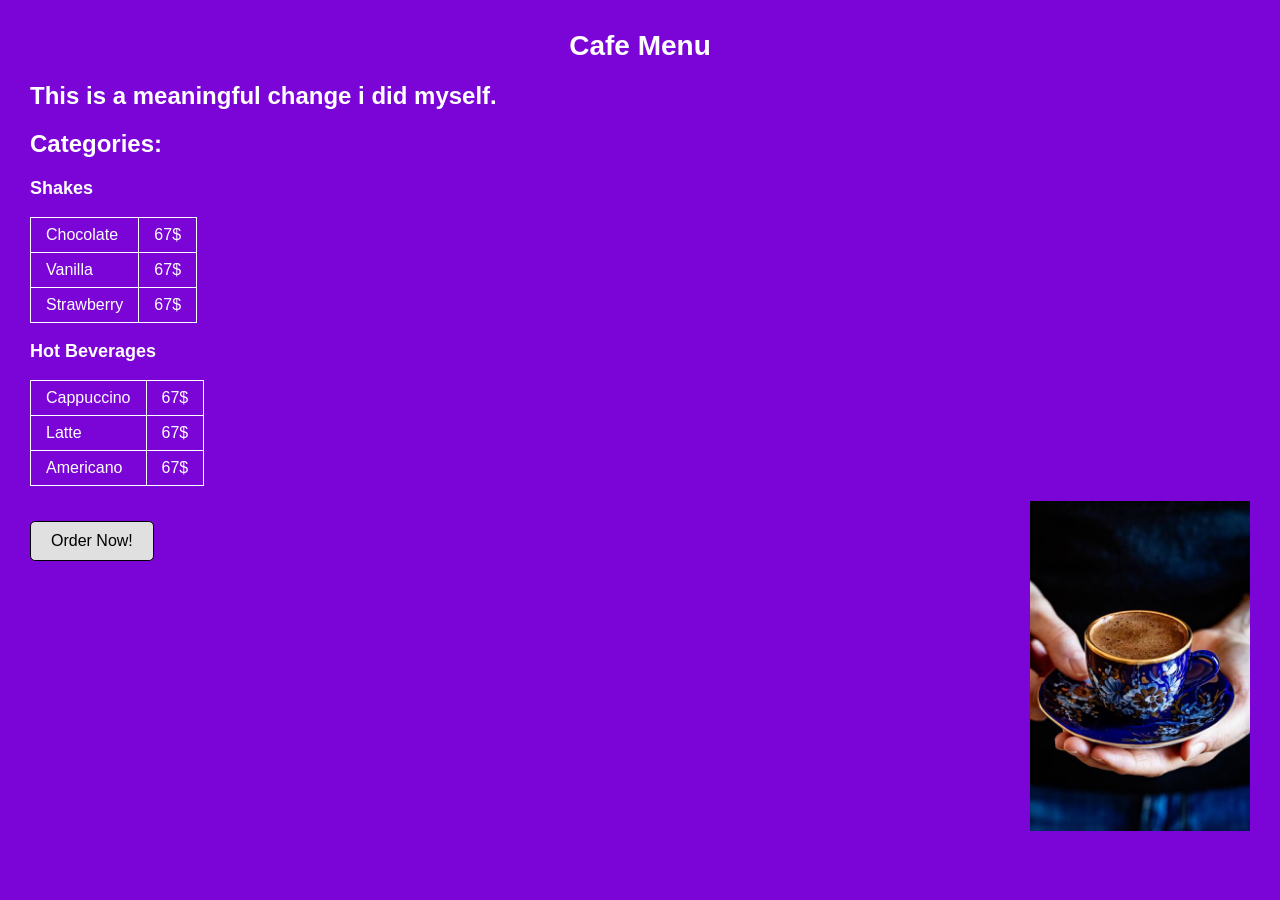
<file: index.html>
<!-- Muhammad Hasan Rasheed -->
<!-- 26i-3300 -->
<!-- SE-E -->

<!DOCTYPE html>
<html lang="en">
    <!-- Muhammad Hasan Rasheed -->
<!-- 26i-3300 -->
<!-- SE-E -->
<head>
    <title>Cafe Menu</title>
    <link rel="stylesheet" href="style.css">
</head>
<body>
    <h1>Cafe Menu</h1>
    <h2>This is a meaningful change i did myself. </h2>
    <h2>Categories:</h2>
    
    <h3>Shakes</h3>
    <table>
        <tr>
            <td>Chocolate</td>
            <td>67$</td>
        </tr>
        <tr>
            <td>Vanilla</td>
            <td>67$</td>
        </tr>
        <tr>
            <td>Strawberry</td>
            <td>67$</td>
        </tr>
    </table>

    <h3>Hot Beverages</h3>
    <table>
        <tr>
            <td>Cappuccino</td>
            <td>67$</td>
        </tr>
        <tr>
            <td>Latte</td>
            <td>67$</td>
        </tr>
        <tr>
            <td>Americano</td>
            <td>67$</td>
        </tr>
    </table>

    <img src="./images.jfif" alt="A description of the image">

    <button>Order Now!</button>
</body>
</html>
</file>
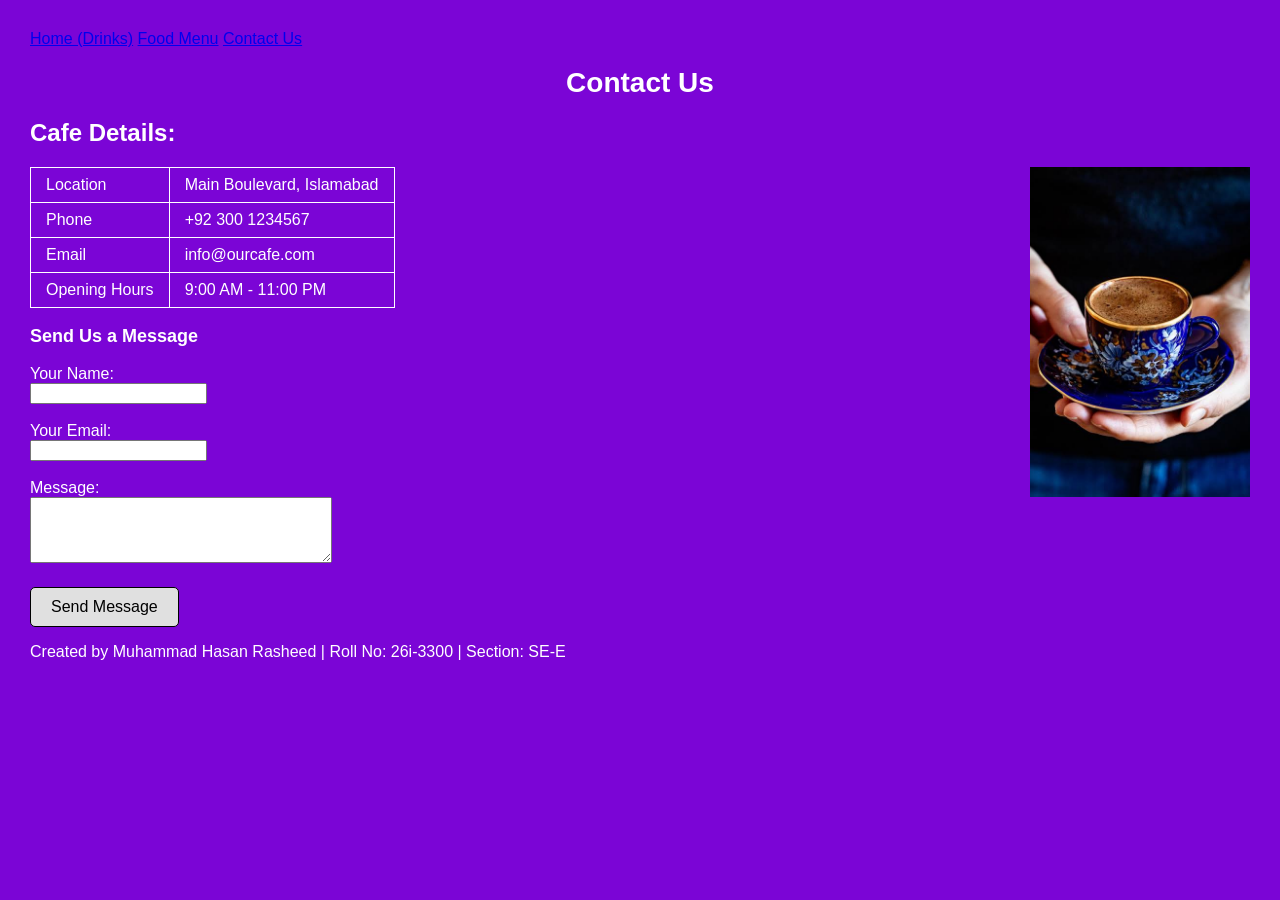
<file: contact.html>
<!-- Muhammad Hasan Rasheed -->
<!-- 26i-3300 -->
<!-- SE-E -->

<!DOCTYPE html>
<html lang="en">
<!-- Muhammad Hasan Rasheed -->
<!-- 26i-3300 -->
<!-- SE-E -->
<head>
    <meta charset="UTF-8">
    <title>Contact Us - Cafe</title>
    <link rel="stylesheet" href="style.css">
</head>
<body>
    <!-- Navigation Bar -->
    <nav>
        <a href="Cafe_Menu.html">Home (Drinks)</a>
        <a href="menu.html">Food Menu</a>
        <a href="contact.html">Contact Us</a>
    </nav>

    <h1>Contact Us</h1>
    
    <h2>Cafe Details:</h2>

    <img src="./images.jfif" alt="A description of the image">

    <table>
        <tr>
            <td>Location</td>
            <td>Main Boulevard, Islamabad</td>
        </tr>
        <tr>
            <td>Phone</td>
            <td>+92 300 1234567</td>
        </tr>
        <tr>
            <td>Email</td>
            <td>info@ourcafe.com</td>
        </tr>
        <tr>
            <td>Opening Hours</td>
            <td>9:00 AM - 11:00 PM</td>
        </tr>
    </table>

    <h3>Send Us a Message</h3>
    <form id="contactForm" onsubmit="submitForm(event)">
        <label for="name">Your Name:</label><br>
        <input type="text" id="name" name="name" required><br><br>

        <label for="email">Your Email:</label><br>
        <input type="email" id="email" name="email" required><br><br>

        <label for="message">Message:</label><br>
        <textarea id="message" name="message" rows="4" cols="35" required></textarea><br>

        <button type="submit">Send Message</button>
    </form>

    <!-- Footer -->
    <footer>
        <p>Created by Muhammad Hasan Rasheed | Roll No: 26i-3300 | Section: SE-E</p>
    </footer>

    <script>
        function submitForm(event) {
            event.preventDefault();
            var userName = document.getElementById("name").value;
            alert("Thank you, " + userName + "! Your message has been sent.");
            document.getElementById("contactForm").reset();
        }
    </script>
</body>
</html>
</file>
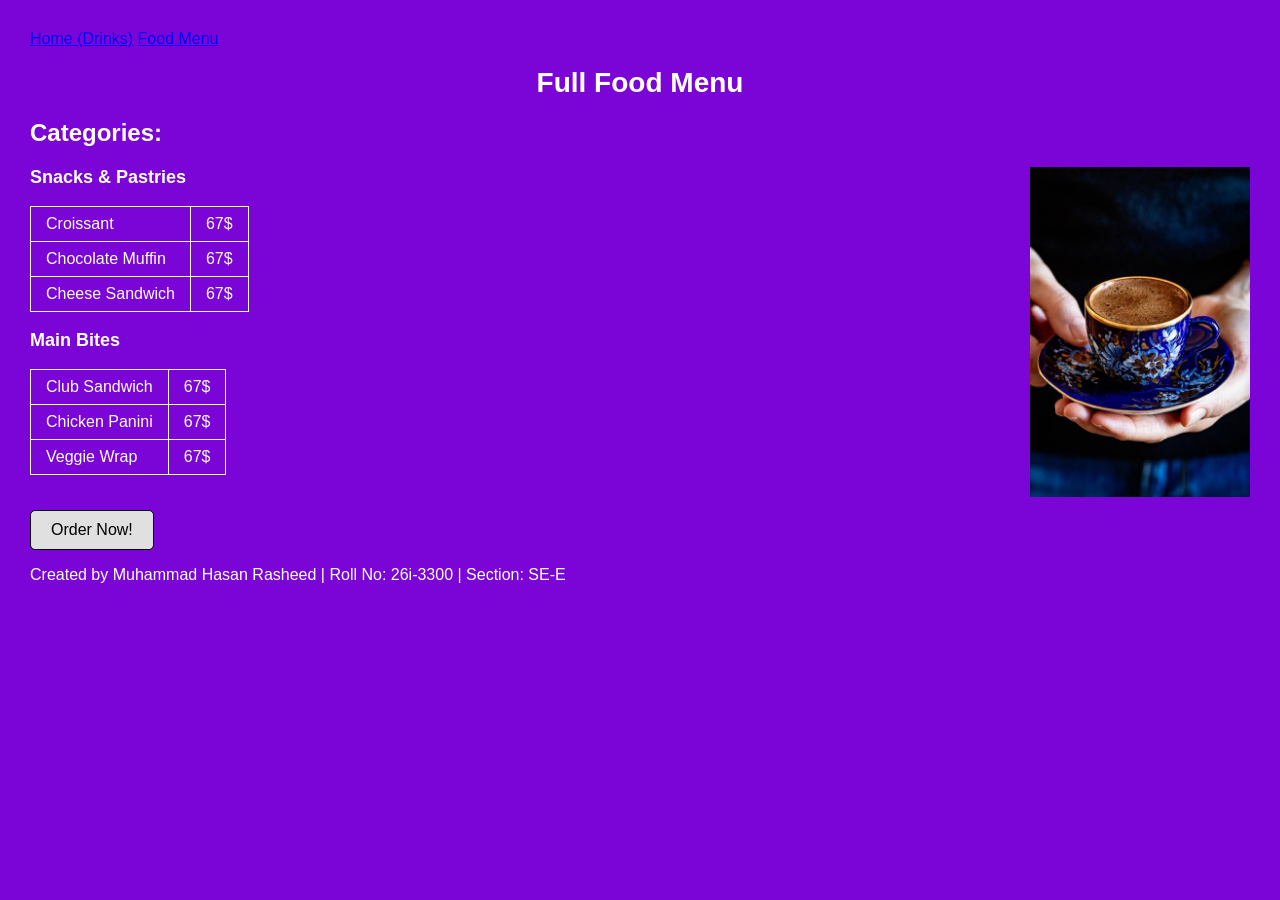
<file: menu.html>
<!-- Muhammad Hasan Rasheed -->
<!-- 26i-3300 -->
<!-- SE-E -->

<!DOCTYPE html>
<html lang="en">
<!-- Muhammad Hasan Rasheed -->
<!-- 26i-3300 -->
<!-- SE-E -->
<head>
    <meta charset="UTF-8">
    <title>Food Menu - Cafe</title>
    <link rel="stylesheet" href="style.css">
</head>
<body>
    <!-- Navigation Bar -->
    <nav>
        <a href="Cafe_Menu.html">Home (Drinks)</a>
        <a href="menu.html">Food Menu</a>
    </nav>

    <h1>Full Food Menu</h1>
    
    <h2>Categories:</h2>

    <img src="./images.jfif" alt="Cafe specialty cup">
    
    <h3>Snacks &amp; Pastries</h3>
    <table>
        <tr>
            <td>Croissant</td>
            <td>67$</td>
        </tr>
        <tr>
            <td>Chocolate Muffin</td>
            <td>67$</td>
        </tr>
        <tr>
            <td>Cheese Sandwich</td>
            <td>67$</td>
        </tr>
    </table>

    <h3>Main Bites</h3>
    <table>
        <tr>
            <td>Club Sandwich</td>
            <td>67$</td>
        </tr>
        <tr>
            <td>Chicken Panini</td>
            <td>67$</td>
        </tr>
        <tr>
            <td>Veggie Wrap</td>
            <td>67$</td>
        </tr>
    </table>

    <button onclick="placeOrder()">Order Now!</button>

    <!-- Footer -->
    <footer>
        <p>Created by Muhammad Hasan Rasheed | Roll No: 26i-3300 | Section: SE-E</p>
    </footer>

    <script>
        function placeOrder() {
            alert("Thank you for your order! Your food items are being prepared.");
        }
    </script>
</body>
</html>
</file>
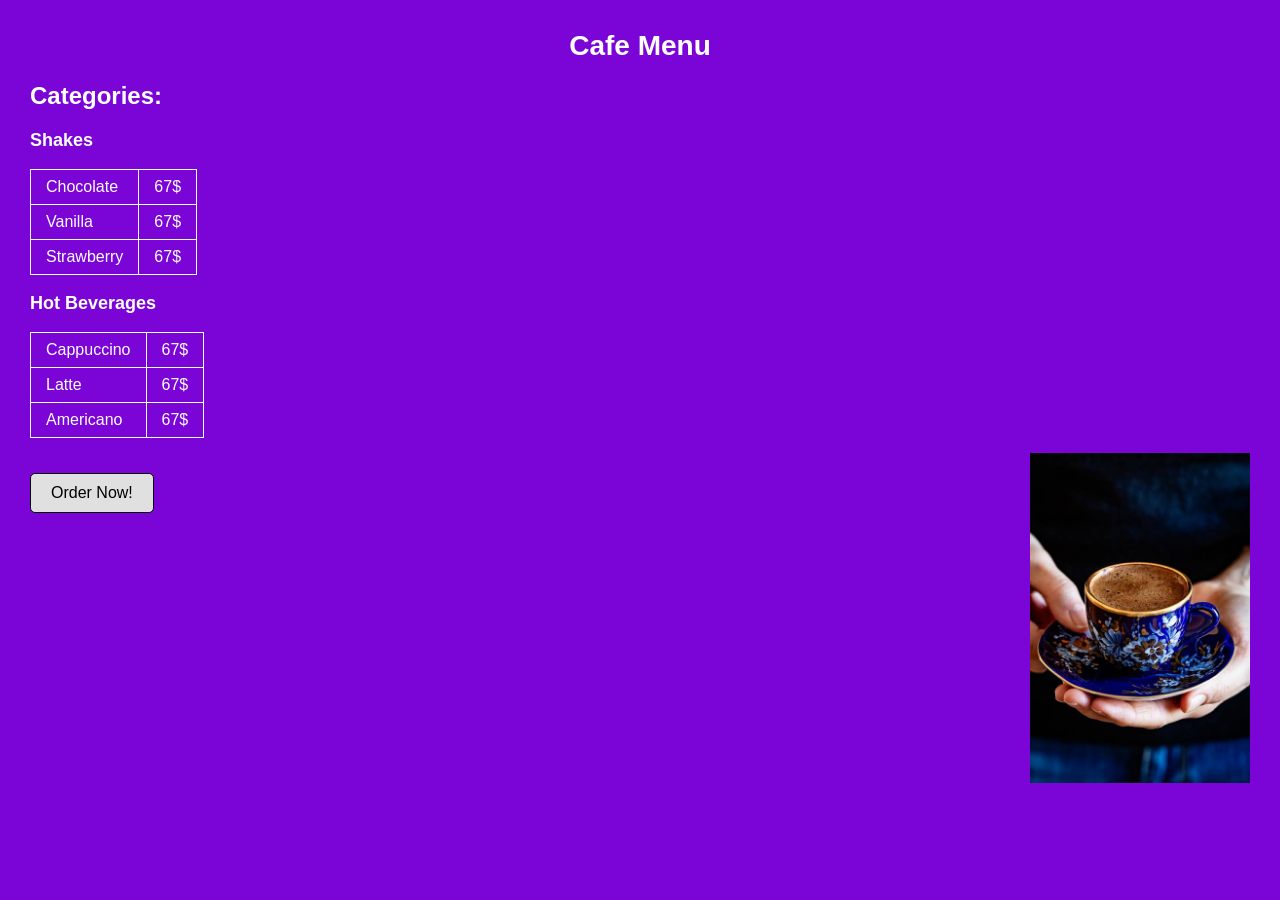
<file: E_i263300_LAB11/Cafe_Menu.html>
<!-- Muhammad Hasan Rasheed -->
<!-- 26i-3300 -->
<!-- SE-E -->

<!DOCTYPE html>
<html lang="en">
    <!-- Muhammad Hasan Rasheed -->
<!-- 26i-3300 -->
<!-- SE-E -->
<head>
    <title>Cafe Menu</title>
    <link rel="stylesheet" href="style.css">
</head>
<body>
    <h1>Cafe Menu</h1>
    
    <h2>Categories:</h2>
    
    <h3>Shakes</h3>
    <table>
        <tr>
            <td>Chocolate</td>
            <td>67$</td>
        </tr>
        <tr>
            <td>Vanilla</td>
            <td>67$</td>
        </tr>
        <tr>
            <td>Strawberry</td>
            <td>67$</td>
        </tr>
    </table>

    <h3>Hot Beverages</h3>
    <table>
        <tr>
            <td>Cappuccino</td>
            <td>67$</td>
        </tr>
        <tr>
            <td>Latte</td>
            <td>67$</td>
        </tr>
        <tr>
            <td>Americano</td>
            <td>67$</td>
        </tr>
    </table>

    <img src="./images.jfif" alt="A description of the image">

    <button>Order Now!</button>
</body>
</html>
</file>
<file: style.css>
body {
    background-color: rgb(123, 5, 214);
    color: white;
    font-family: Arial;
    margin: 30px;
}

h1 {
    text-align: center;
    font-size: 28px;
}

h3 {
    font-size: 18px;
}

table {
    border-collapse: collapse;
    margin-bottom: 15px;
}

td {
    border: 1px solid white;
    font-size: 16px;
    padding: 8px 15px;
}

img {
    width: 220px;
    float: right;
    margin-left: 20px;
    margin-bottom: 10px;
}

button {
    background-color: #e0e0e0;
    color: black;
    font-size: 16px;
    padding: 10px 20px;
    border: 1px solid black;
    border-radius: 5px;
    cursor: pointer;
    margin-top: 20px;
}
</file>
<file: E_i263300_LAB11/style.css>
body {
    background-color: rgb(123, 5, 214);
    color: white;
    font-family: Arial;
    margin: 30px;
}

h1 {
    text-align: center;
    font-size: 28px;
}

h3 {
    font-size: 18px;
}

table {
    border-collapse: collapse;
    margin-bottom: 15px;
}

td {
    border: 1px solid white;
    font-size: 16px;
    padding: 8px 15px;
}

img {
    width: 220px;
    float: right;
    margin-left: 20px;
    margin-bottom: 10px;
}

button {
    background-color: #e0e0e0;
    color: black;
    font-size: 16px;
    padding: 10px 20px;
    border: 1px solid black;
    border-radius: 5px;
    cursor: pointer;
    margin-top: 20px;
}
</file>
